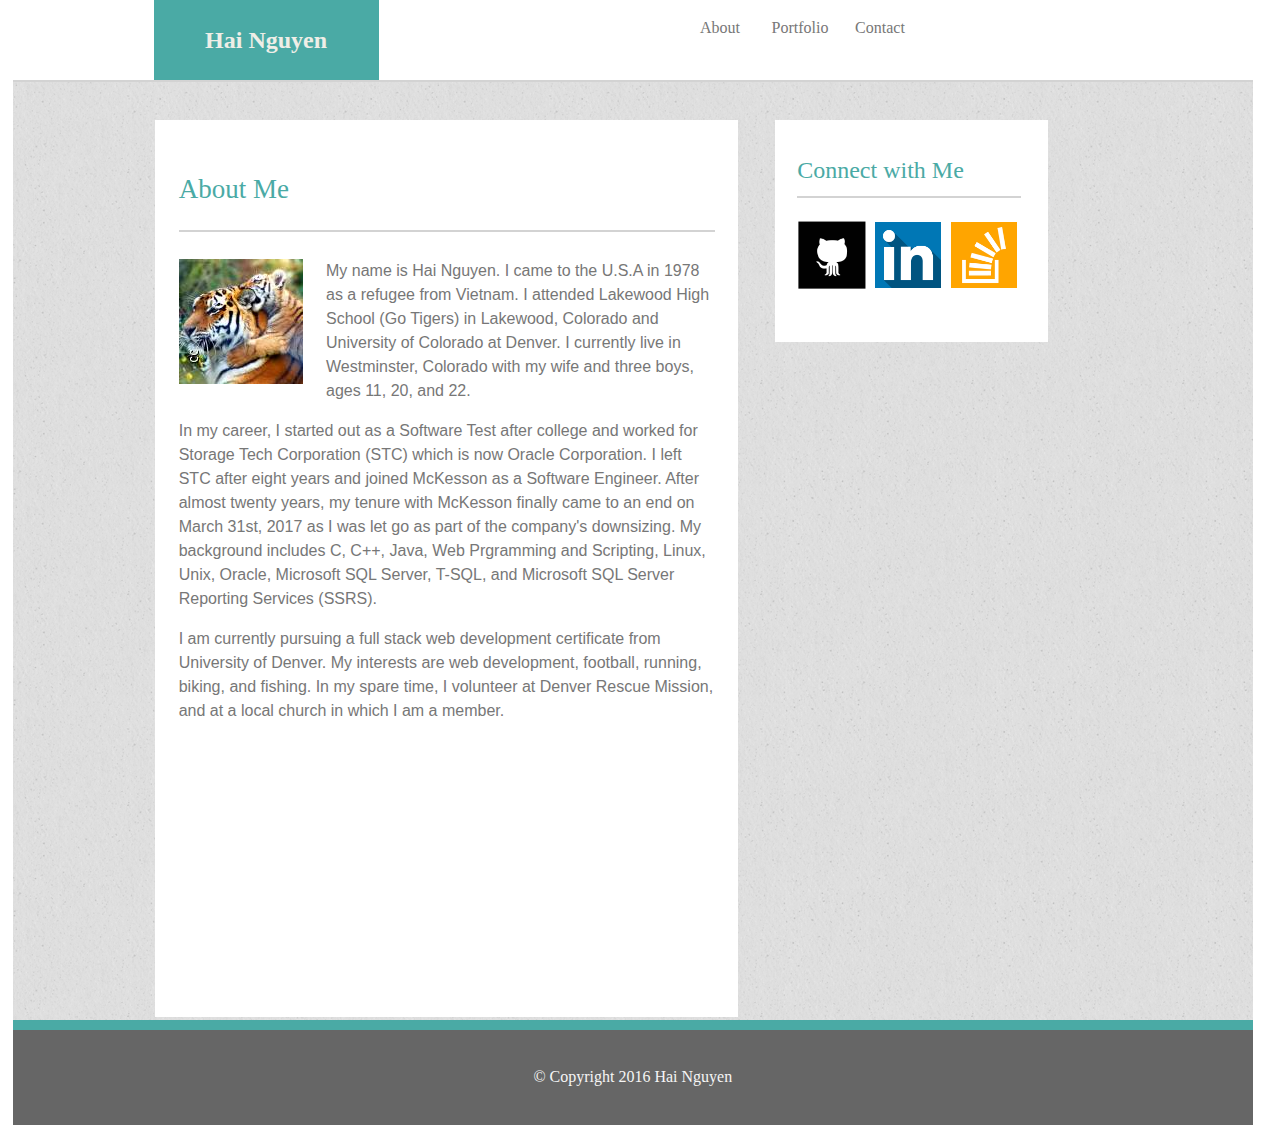
<file: index.html>
<!DOCTYPE html>
<html lang="en-us">
    <head>
        <meta name="viewport" content="width=device-width, initial-scale=1.0" charset="UTF-8"/>
        <title>Basic-Portfolio-About-Me</title>
        <!-- Linking CSS -->
        <link rel="stylesheet" type="text/css" href="assets/css/style.css">
    </head>
    <body>
        <header>
            <div id="name">
                <h1>Hai Nguyen</h1>
            </div>
            <div id="nav-1">
                <nav id="selection">
                    <ul>
                        <li><a href="index.html">About</a></li>
                        <li><a href="portfolio.html">Portfolio</a></li>
                        <li><a href="contact.html">Contact</a></li>
                    </ul>
                </nav>
            </div>
        </header>
        <div class="container">
            <section class="section about-me-section">
                <p class="section-header-text about-me-text">About Me</p>
                <img src="assets/images/tigers.jpg" alt="Hai Nguyen" id="about-me-image"/>
                <p class="paragraph">My name is Hai Nguyen. I came to the U.S.A in 1978 as a refugee from Vietnam. I attended Lakewood High School (Go Tigers) in Lakewood, Colorado and University of Colorado at Denver. I currently live in Westminster, Colorado with my wife and three boys, ages 11, 20, and 22.</p>
                <p class="paragraph">In my career, I started out as a Software Test after college and worked for Storage Tech Corporation (STC) which is now Oracle Corporation. I left STC after eight years and joined McKesson as a Software Engineer. After almost twenty years, my tenure with McKesson finally came to an end on March 31st, 2017 as I was let go as part of the company's downsizing. My background includes C, C++, Java, Web Prgramming and Scripting, Linux, Unix, Oracle, Microsoft SQL Server, T-SQL, and Microsoft SQL Server Reporting Services (SSRS).</p>
                <p class="paragraph">I am currently pursuing a full stack web development certificate from University of Denver. My interests are web development, football, running, biking, and fishing. In my spare time, I volunteer at Denver Rescue Mission, and at a local church in which I am a member.</p>
            </section>
            <section id="connect-with-me-section">
                <p id="connect-with-me-text">Connect with Me</p>
                <a href="https://github.com/">
                    <img class="github-img github-img-about-me" src="assets/images/github_square_black.png"/>
                </a>
                <a href="https://www.linkedin.com/feed/">
                    <img class="social-icon-img linkedin-img-about-me" src="assets/images/linkedin.png"/>
                </a>
                <a href="http://stackoverflow.com/">
                    <img class="social-icon-img stackoverflow-img-about-me" src="assets/images/stackoverflow.png"/>
                </a>
            </section>
        </div>
        <footer id="footer">
            © Copyright 2016 Hai Nguyen
        </footer>
    </body>
</html>
</file>
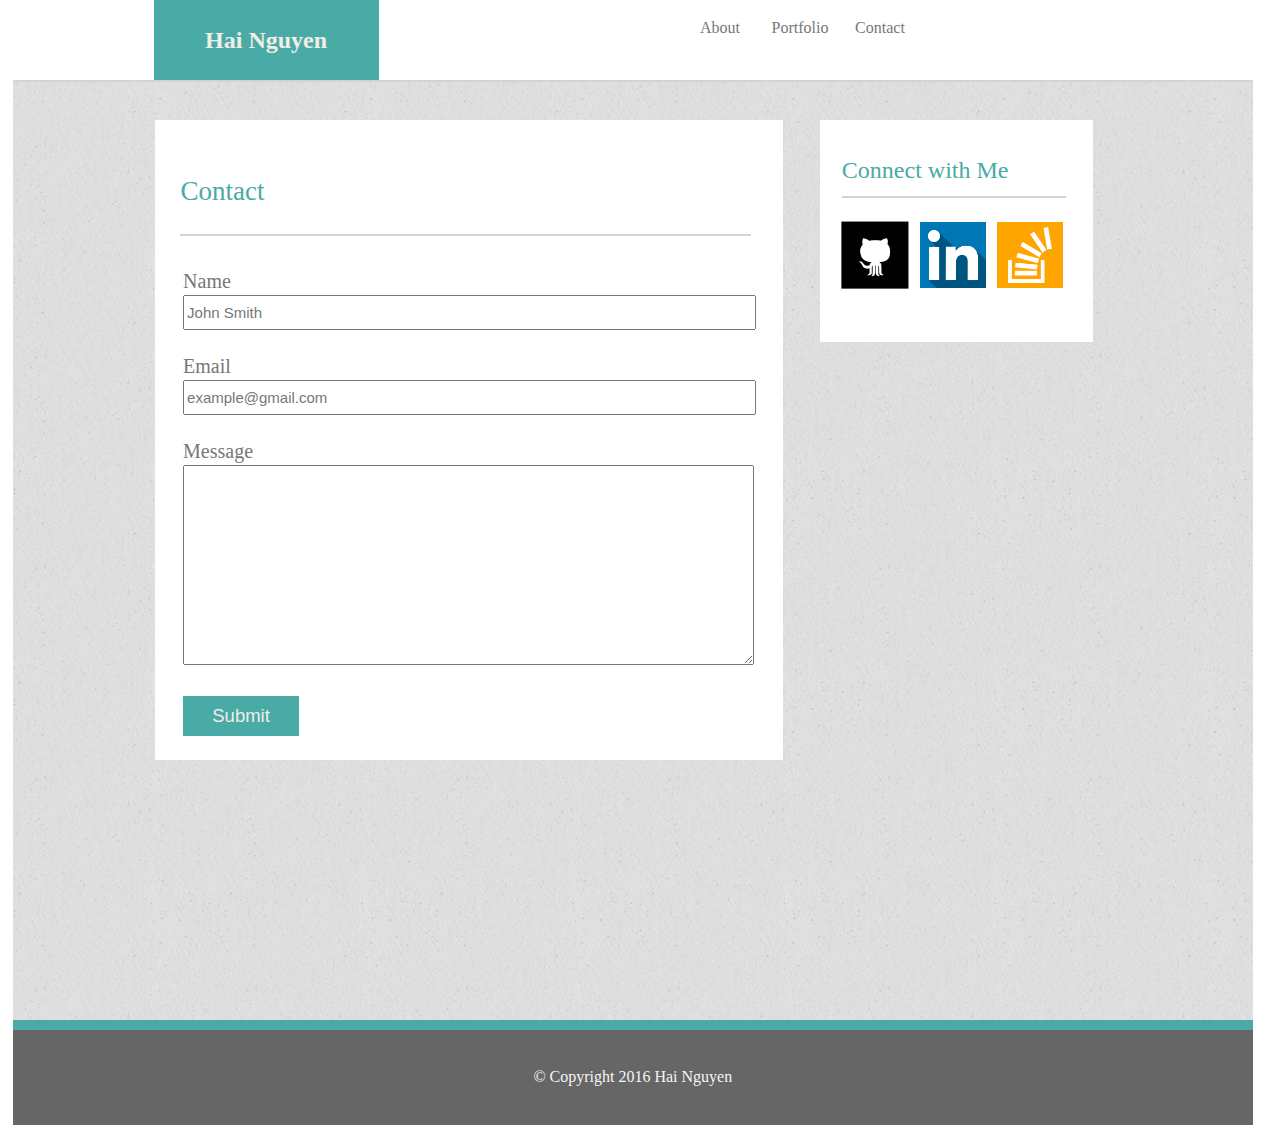
<file: contact.html>
<!DOCTYPE html>
<html lang="en-us">
    <head>
        <meta charset="UTF-8"/>
        <title>Basic-Portfolio-Contact</title>
        <!-- Linking CSS -->
        <link rel="stylesheet" type="text/css" href="assets/css/style.css">
    </head>
    <body>
        <header>
            <div id="name">
                <h1>Hai Nguyen</h1>
            </div>
            <div id="nav-1">
                <nav id="selection">
                    <ul>
                        <li><a href="index.html">About</a></li>
                        <li><a href="portfolio.html">Portfolio</a></li>
                        <li><a href="contact.html">Contact</a></li>
                    </ul>
                </nav>
            </div>
        </header>
        <div class="container">
            <section class="section contact-section">
                <p class="section-header-text contact-text">Contact</p>
                <form action="">
                    <fieldset>
                        <label>Name</label>
                        <br>
                        <input value="John Smith" type="text" id="textField" />
                        <br>
                        <br>
                        <label>Email</label>
                        <br>
                        <input type="text" value="example@gmail.com" id="textField" /> 
                        <br>
                        <br>
                        <label>Message</label>
                        <br>
                        <textarea type="text" id="textBoxArea"></textarea>
                        <br>
                        <br>
                        <button type="button" id="button-1">Submit</button>               
                    </fieldset>
                </form>
            </section>
            <section id="connect-with-me-section">
                <p id="connect-with-me-text">Connect with Me</p>
                <a href="https://github.com/">
                    <img class="github-img github-img-contact" src="assets/images/github_square_black.png"/>
                </a>
                <a href="https://www.linkedin.com/feed/">
                    <img class="social-icon-img linkedin-img-contact" src="assets/images/linkedin.png"/>
                </a>
                <a href="http://stackoverflow.com/">
                    <img class="social-icon-img stackoverflow-img-contact" src="assets/images/stackoverflow.png"/>
                </a>
            </section>
        </div>
        <footer id="footer">© Copyright 2016 Hai Nguyen</footer>
    </body>
</html>
</file>
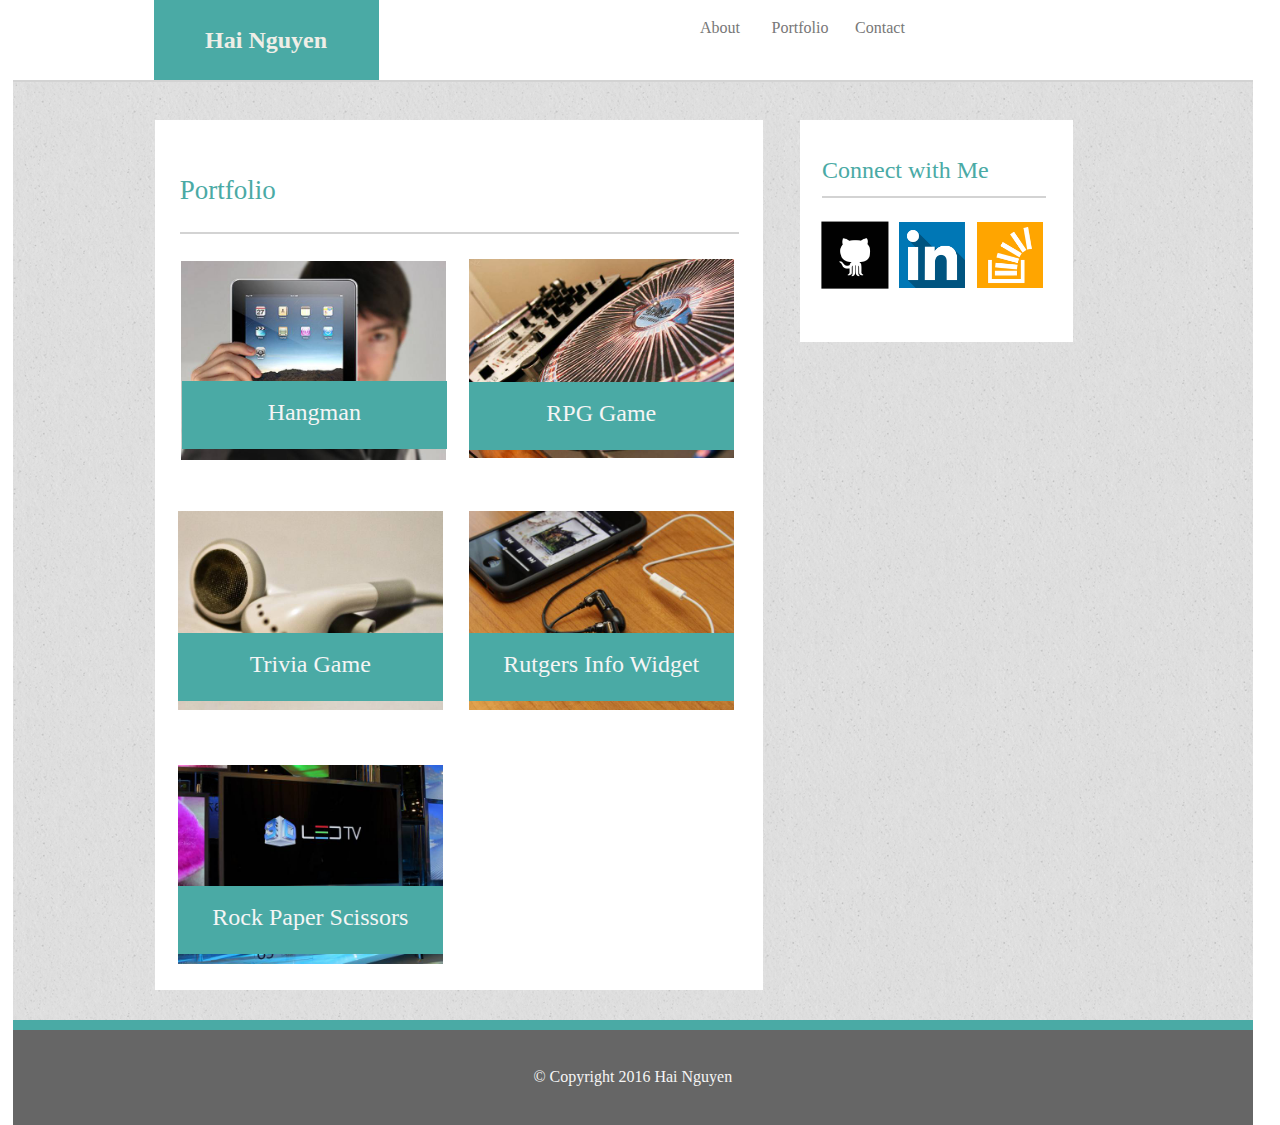
<file: portfolio.html>
<!DOCTYPE html>
<html lang="en-us">
    <head>
        <meta charset="UTF-8"/>
        <title>Basic-Portfolio-Portfolio</title>
        <!-- Linking CSS -->
        <link rel="stylesheet" type="text/css" href="assets/css/style.css">
    </head>
    <body>
        <header>
            <div id="name">
                <h1>Hai Nguyen</h1>
            </div>
            <div id="nav-1">
                <nav id="selection">
                    <ul>
                        <li><a href="index.html">About</a></li>
                        <li><a href="portfolio.html">Portfolio</a></li>
                        <li><a href="contact.html">Contact</a></li>
                    </ul>
                </nav>
            </div>
        </header>
        <div class="container">
            <section class="section portfolio-section">
                <p class="section-header-text portfolio-text">Portfolio</p>
                <img class="game-img hangman-img" src="assets/images/technics-q-c-640-480-1.jpg" />
                <p class="game-text hangman-text">Hangman</p>
                <img class="game-img rpg-game-img" src="assets/images/technics-q-c-640-480-2.jpg" />
                <p class="game-text rpg-game-text">RPG Game</p>
                <img class="game-img trivia-game-img" src="assets/images/technics-q-c-640-480-5.jpg" />
                <p class="game-text trivia-game-text">Trivia Game</p>
                <img class="game-img rutgers-info-widget-img" src="assets/images/technics-q-c-640-480-7.jpg" />
                <p class="game-text rutgers-info-widget-text">Rutgers Info Widget</p>
                <img class="game-img rock-paper-scissors-img" src="assets/images/technics-q-c-640-480-9.jpg" />
                <p class="game-text rock-paper-scissors-text">Rock Paper Scissors</p>
            </section>
            <section id="connect-with-me-section">
                <p id="connect-with-me-text">Connect with Me</p>
                <a href="https://github.com/">
                    <img class="github-img github-img-portfolio" src="assets/images/github_square_black.png"/>
                </a>
                <a href="https://www.linkedin.com/feed/">
                    <img class="social-icon-img linkedin-img-portfolio" src="assets/images/linkedin.png"/>
                </a>
                <a href="http://stackoverflow.com/">
                    <img class="social-icon-img stackoverflow-img-portfolio" src="assets/images/stackoverflow.png"/>
                </a>
            </section>
        </div>
        <footer id="footer">© Copyright 2016 Hai Nguyen</footer>
    </body>
</html>
</file>
<file: assets/css/style.css>
body
{
    /*background-color: #ffffff;*/
    margin: 0;
    padding: 0;
    /*font-size: 18px;*/
    line-height: 150%;
}

#name
{
    float: left;
    width: 50%;
    /*padding-bottom: 50%;*/
}

h1
{
    text-align: center;
    width: 225px;
    color: #efeee7; 
    background-color: #4aaaa5;
    margin-left: 24%;
    margin-bottom: 0px;
    margin-top: 0px;
    padding-top: 28px;
    padding-bottom: 28px;
    font-family: "Georgia", "Times New Roman", Times, serif;
    font-size: 24px;
}

#nav-1
{
    float: left;
    width: 40%;
}

#selection li
{
    list-style-type: none; /*remove bullet that appears in list*/
    width: 5em;
    text-align: center;
    float: left;
}

#selection a
{
    text-decoration: none; /*remove underline that goes with links*/
    color: #777777;
    display: block; /*entire button becomes clickable, not just text*/
}

#selection a:hover
{
    border: 2px blue inset;
}

.container
{
    clear: both;
    background-image: url("../images/white_sand.png");
    padding-top: 3%;
    width: 1240px;
    height: 900px;
    margin-left: 1%;
    border-bottom: 10px solid #4aaaa5;
    border-top: 2px solid lightgrey;
}

.section-header-text
{
    padding-top: 5%;
    padding-bottom: 5%;
    margin-left: 4%;
    color: #4aaaa5;
    font-size: 27px;
    border-bottom: 2px solid lightgrey; 
}

.about-me-text
{
    margin-right: 4%;  
}

.contact-text
{
    margin-right: 5%;   
}

.portfolio-text
{
    margin-right: 4%;  
}

#about-me-image
{
    float: left;
    margin-left: 4%;
    padding-right: 4%;
    padding-bottom: 4%;
}

.paragraph
{
    color: #777777;
    font-family: "Arial", "Helvetica Neue", Helvetica, sans-serif;
    margin-left: 4%;
    margin-right: 4%;
}

#connect-with-me-text
{
    padding-top: 5%;
    padding-bottom: 5%;
    margin-right: 10%;
    margin-left: 8%;
    color: #4aaaa5;
    font-size: 24px;
    border-bottom: 2px solid lightgrey;    
}

.section
{
    float: left;
    background-color: #ffffff;
    margin-left: 11.5%;
}

.about-me-section
{
    width: 47%;
    height: 897px; 
}

.contact-section
{
    width: 50.6%;
    height: 640px;
}

.portfolio-section
{
    width: 49%;
    height: 870px;
}

.github-img
{
    width: 75px;
    height: auto;
    position: absolute;
}

.github-img-about-me
{
    left: 795px;
    top: 217px;
}

.social-icon-img
{
    width: 66px;
    height: auto;
    position: absolute;
}

.linkedin-img-about-me
{
    left: 875px;
    top: 222px;
}

.stackoverflow-img-about-me
{
    left: 951px;
    top: 222px;
}

.github-img-portfolio
{
    left: 818px;
    top: 217px;
}

.linkedin-img-portfolio
{
    left: 899px;
    top: 222px;
}

.stackoverflow-img-portfolio
{
    left: 977px;
    top: 222px;
}

.github-img-contact
{
    left: 838px;
    top: 217px;
}

.linkedin-img-contact
{
    left: 920px;
    top: 222px;
}

.stackoverflow-img-contact
{
    left: 997px;
    top: 222px;
}

#connect-with-me-section
{
    float: left;
    background-color: #ffffff;
    width: 22%;
    height: 222px;
    margin-left: 3%;
}

.game-text
{
    width: 227px;
    height: 30px;
    border: none;
    text-align: center;
    padding: 0.8em;
    margin-left: 2%;
    background-color: #4aaaa5;
    color: whitesmoke;
    font-size: 24px;
    position: absolute;
}

.hangman-text
{
    left: 156px;
    top: 357px;
}

.rpg-game-text
{
    left: 443px;
    top: 358px;
}

.trivia-game-text
{
    left: 152px;
    top: 609px;
}

.rutgers-info-widget-text
{
    left: 443px;
    top: 609px;
}

.rock-paper-scissors-text
{
    left: 152px;
    top: 862px;
}

.game-img
{
    margin-left: 2%;
    width: 265px;
    height: auto;
    position: absolute;
}

.rpg-game-img
{
    left: 443px;
    top: 259px;
}

.trivia-game-img
{
    left: 152px;
    top: 511px;
}

.rutgers-info-widget-img
{
    left: 443px;
    top: 511px;
}

.rock-paper-scissors-img
{
    left: 152px;
    top: 765px;
}

fieldset
{
    margin-left: 2.5%;
    margin-right: 2.5%;
    border: none;
}

label
{
    color: #777777;
    font-size: 20px;
}

#textField
{
    width: 565px;
    height: 29px;
    color: #777777;
    font-size: 15px;
}

#textBoxArea
{
    width: 565px;
    height: 194px;
    color: #777777;
    font-size: 15px;
}

#button-1
{
    width: 116px;
    height: 40px;
    color: #efeee7; 
    background-color: #4aaaa5;
    border: none;
    font-size: 18.5px;
}

#footer
{
    clear: both;
    padding-top: 35px;
    text-align: center;
    color: whitesmoke;
    background-color: #666666;
    width: 1240px;
    height: 60px;
    margin-left: 1%;
}
</file>
